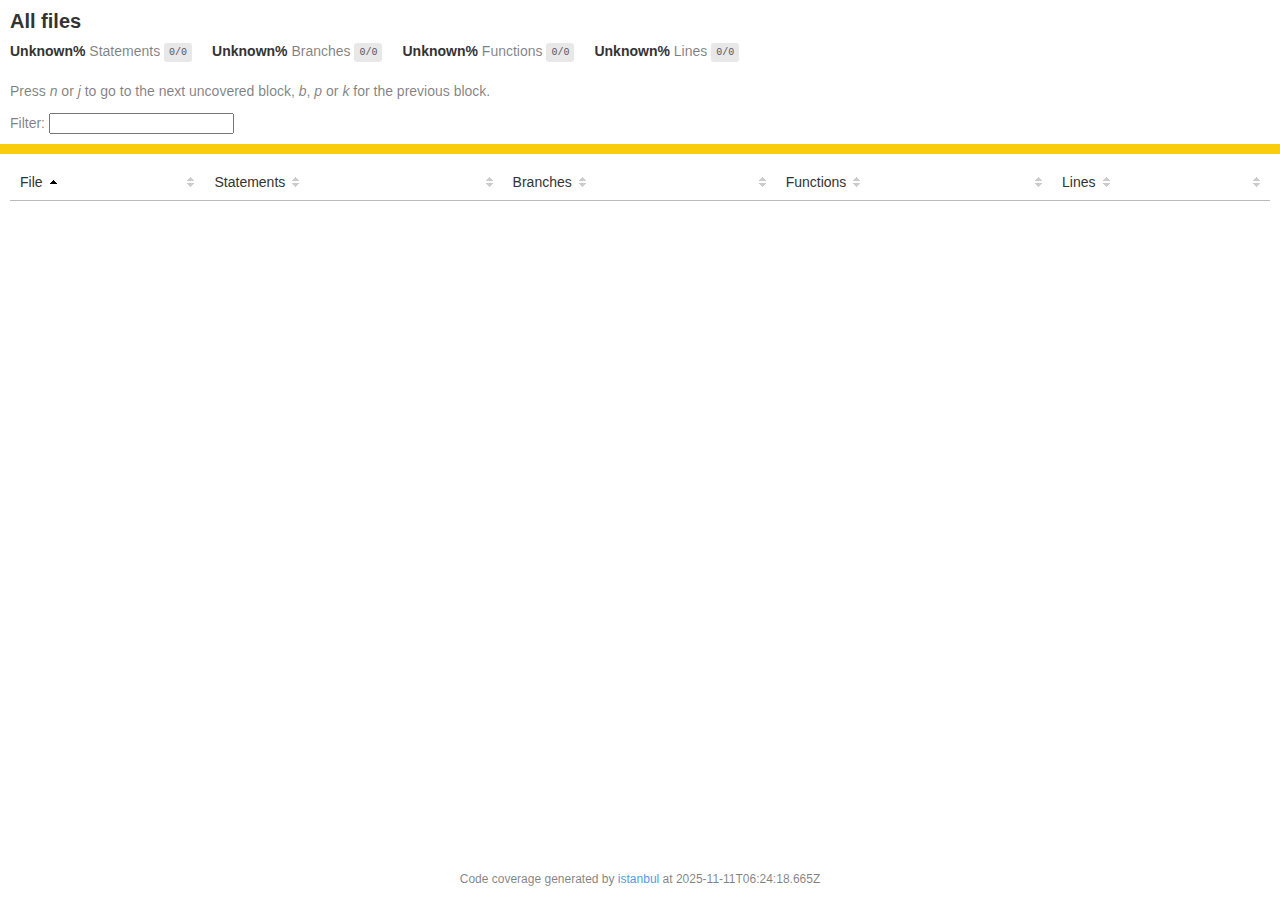
<file: coverage/index.html>
<!doctype html>
<html lang="en">

<head>
    <title>Code coverage report for All files</title>
    <meta charset="utf-8" />
    <link rel="stylesheet" href="prettify.css" />
    <link rel="stylesheet" href="base.css" />
    <link rel="shortcut icon" type="image/x-icon" href="favicon.png" />
    <meta name="viewport" content="width=device-width, initial-scale=1" />
    <style type='text/css'>
        .coverage-summary .sorter {
            background-image: url(sort-arrow-sprite.png);
        }
    </style>
</head>
    
<body>
<div class='wrapper'>
    <div class='pad1'>
        <h1>All files</h1>
        <div class='clearfix'>
            
            <div class='fl pad1y space-right2'>
                <span class="strong">Unknown% </span>
                <span class="quiet">Statements</span>
                <span class='fraction'>0/0</span>
            </div>
        
            
            <div class='fl pad1y space-right2'>
                <span class="strong">Unknown% </span>
                <span class="quiet">Branches</span>
                <span class='fraction'>0/0</span>
            </div>
        
            
            <div class='fl pad1y space-right2'>
                <span class="strong">Unknown% </span>
                <span class="quiet">Functions</span>
                <span class='fraction'>0/0</span>
            </div>
        
            
            <div class='fl pad1y space-right2'>
                <span class="strong">Unknown% </span>
                <span class="quiet">Lines</span>
                <span class='fraction'>0/0</span>
            </div>
        
            
        </div>
        <p class="quiet">
            Press <em>n</em> or <em>j</em> to go to the next uncovered block, <em>b</em>, <em>p</em> or <em>k</em> for the previous block.
        </p>
        <template id="filterTemplate">
            <div class="quiet">
                Filter:
                <input type="search" id="fileSearch">
            </div>
        </template>
    </div>
    <div class='status-line medium'></div>
    <div class="pad1">
<table class="coverage-summary">
<thead>
<tr>
   <th data-col="file" data-fmt="html" data-html="true" class="file">File</th>
   <th data-col="pic" data-type="number" data-fmt="html" data-html="true" class="pic"></th>
   <th data-col="statements" data-type="number" data-fmt="pct" class="pct">Statements</th>
   <th data-col="statements_raw" data-type="number" data-fmt="html" class="abs"></th>
   <th data-col="branches" data-type="number" data-fmt="pct" class="pct">Branches</th>
   <th data-col="branches_raw" data-type="number" data-fmt="html" class="abs"></th>
   <th data-col="functions" data-type="number" data-fmt="pct" class="pct">Functions</th>
   <th data-col="functions_raw" data-type="number" data-fmt="html" class="abs"></th>
   <th data-col="lines" data-type="number" data-fmt="pct" class="pct">Lines</th>
   <th data-col="lines_raw" data-type="number" data-fmt="html" class="abs"></th>
</tr>
</thead>
<tbody></tbody>
</table>
</div>
                <div class='push'></div><!-- for sticky footer -->
            </div><!-- /wrapper -->
            <div class='footer quiet pad2 space-top1 center small'>
                Code coverage generated by
                <a href="https://istanbul.js.org/" target="_blank" rel="noopener noreferrer">istanbul</a>
                at 2025-11-11T06:24:18.665Z
            </div>
        <script src="prettify.js"></script>
        <script>
            window.onload = function () {
                prettyPrint();
            };
        </script>
        <script src="sorter.js"></script>
        <script src="block-navigation.js"></script>
    </body>
</html>
</file>
<file: coverage/prettify.css>
.pln{color:#000}@media screen{.str{color:#080}.kwd{color:#008}.com{color:#800}.typ{color:#606}.lit{color:#066}.pun,.opn,.clo{color:#660}.tag{color:#008}.atn{color:#606}.atv{color:#080}.dec,.var{color:#606}.fun{color:red}}@media print,projection{.str{color:#060}.kwd{color:#006;font-weight:bold}.com{color:#600;font-style:italic}.typ{color:#404;font-weight:bold}.lit{color:#044}.pun,.opn,.clo{color:#440}.tag{color:#006;font-weight:bold}.atn{color:#404}.atv{color:#060}}pre.prettyprint{padding:2px;border:1px solid #888}ol.linenums{margin-top:0;margin-bottom:0}li.L0,li.L1,li.L2,li.L3,li.L5,li.L6,li.L7,li.L8{list-style-type:none}li.L1,li.L3,li.L5,li.L7,li.L9{background:#eee}
</file>
<file: coverage/base.css>
body, html {
  margin:0; padding: 0;
  height: 100%;
}
body {
    font-family: Helvetica Neue, Helvetica, Arial;
    font-size: 14px;
    color:#333;
}
.small { font-size: 12px; }
*, *:after, *:before {
  -webkit-box-sizing:border-box;
     -moz-box-sizing:border-box;
          box-sizing:border-box;
  }
h1 { font-size: 20px; margin: 0;}
h2 { font-size: 14px; }
pre {
    font: 12px/1.4 Consolas, "Liberation Mono", Menlo, Courier, monospace;
    margin: 0;
    padding: 0;
    -moz-tab-size: 2;
    -o-tab-size:  2;
    tab-size: 2;
}
a { color:#0074D9; text-decoration:none; }
a:hover { text-decoration:underline; }
.strong { font-weight: bold; }
.space-top1 { padding: 10px 0 0 0; }
.pad2y { padding: 20px 0; }
.pad1y { padding: 10px 0; }
.pad2x { padding: 0 20px; }
.pad2 { padding: 20px; }
.pad1 { padding: 10px; }
.space-left2 { padding-left:55px; }
.space-right2 { padding-right:20px; }
.center { text-align:center; }
.clearfix { display:block; }
.clearfix:after {
  content:'';
  display:block;
  height:0;
  clear:both;
  visibility:hidden;
  }
.fl { float: left; }
@media only screen and (max-width:640px) {
  .col3 { width:100%; max-width:100%; }
  .hide-mobile { display:none!important; }
}

.quiet {
  color: #7f7f7f;
  color: rgba(0,0,0,0.5);
}
.quiet a { opacity: 0.7; }

.fraction {
  font-family: Consolas, 'Liberation Mono', Menlo, Courier, monospace;
  font-size: 10px;
  color: #555;
  background: #E8E8E8;
  padding: 4px 5px;
  border-radius: 3px;
  vertical-align: middle;
}

div.path a:link, div.path a:visited { color: #333; }
table.coverage {
  border-collapse: collapse;
  margin: 10px 0 0 0;
  padding: 0;
}

table.coverage td {
  margin: 0;
  padding: 0;
  vertical-align: top;
}
table.coverage td.line-count {
    text-align: right;
    padding: 0 5px 0 20px;
}
table.coverage td.line-coverage {
    text-align: right;
    padding-right: 10px;
    min-width:20px;
}

table.coverage td span.cline-any {
    display: inline-block;
    padding: 0 5px;
    width: 100%;
}
.missing-if-branch {
    display: inline-block;
    margin-right: 5px;
    border-radius: 3px;
    position: relative;
    padding: 0 4px;
    background: #333;
    color: yellow;
}

.skip-if-branch {
    display: none;
    margin-right: 10px;
    position: relative;
    padding: 0 4px;
    background: #ccc;
    color: white;
}
.missing-if-branch .typ, .skip-if-branch .typ {
    color: inherit !important;
}
.coverage-summary {
  border-collapse: collapse;
  width: 100%;
}
.coverage-summary tr { border-bottom: 1px solid #bbb; }
.keyline-all { border: 1px solid #ddd; }
.coverage-summary td, .coverage-summary th { padding: 10px; }
.coverage-summary tbody { border: 1px solid #bbb; }
.coverage-summary td { border-right: 1px solid #bbb; }
.coverage-summary td:last-child { border-right: none; }
.coverage-summary th {
  text-align: left;
  font-weight: normal;
  white-space: nowrap;
}
.coverage-summary th.file { border-right: none !important; }
.coverage-summary th.pct { }
.coverage-summary th.pic,
.coverage-summary th.abs,
.coverage-summary td.pct,
.coverage-summary td.abs { text-align: right; }
.coverage-summary td.file { white-space: nowrap;  }
.coverage-summary td.pic { min-width: 120px !important;  }
.coverage-summary tfoot td { }

.coverage-summary .sorter {
    height: 10px;
    width: 7px;
    display: inline-block;
    margin-left: 0.5em;
    background: url(sort-arrow-sprite.png) no-repeat scroll 0 0 transparent;
}
.coverage-summary .sorted .sorter {
    background-position: 0 -20px;
}
.coverage-summary .sorted-desc .sorter {
    background-position: 0 -10px;
}
.status-line {  height: 10px; }
/* yellow */
.cbranch-no { background: yellow !important; color: #111; }
/* dark red */
.red.solid, .status-line.low, .low .cover-fill { background:#C21F39 }
.low .chart { border:1px solid #C21F39 }
.highlighted,
.highlighted .cstat-no, .highlighted .fstat-no, .highlighted .cbranch-no{
  background: #C21F39 !important;
}
/* medium red */
.cstat-no, .fstat-no, .cbranch-no, .cbranch-no { background:#F6C6CE }
/* light red */
.low, .cline-no { background:#FCE1E5 }
/* light green */
.high, .cline-yes { background:rgb(230,245,208) }
/* medium green */
.cstat-yes { background:rgb(161,215,106) }
/* dark green */
.status-line.high, .high .cover-fill { background:rgb(77,146,33) }
.high .chart { border:1px solid rgb(77,146,33) }
/* dark yellow (gold) */
.status-line.medium, .medium .cover-fill { background: #f9cd0b; }
.medium .chart { border:1px solid #f9cd0b; }
/* light yellow */
.medium { background: #fff4c2; }

.cstat-skip { background: #ddd; color: #111; }
.fstat-skip { background: #ddd; color: #111 !important; }
.cbranch-skip { background: #ddd !important; color: #111; }

span.cline-neutral { background: #eaeaea; }

.coverage-summary td.empty {
    opacity: .5;
    padding-top: 4px;
    padding-bottom: 4px;
    line-height: 1;
    color: #888;
}

.cover-fill, .cover-empty {
  display:inline-block;
  height: 12px;
}
.chart {
  line-height: 0;
}
.cover-empty {
    background: white;
}
.cover-full {
    border-right: none !important;
}
pre.prettyprint {
    border: none !important;
    padding: 0 !important;
    margin: 0 !important;
}
.com { color: #999 !important; }
.ignore-none { color: #999; font-weight: normal; }

.wrapper {
  min-height: 100%;
  height: auto !important;
  height: 100%;
  margin: 0 auto -48px;
}
.footer, .push {
  height: 48px;
}
</file>
